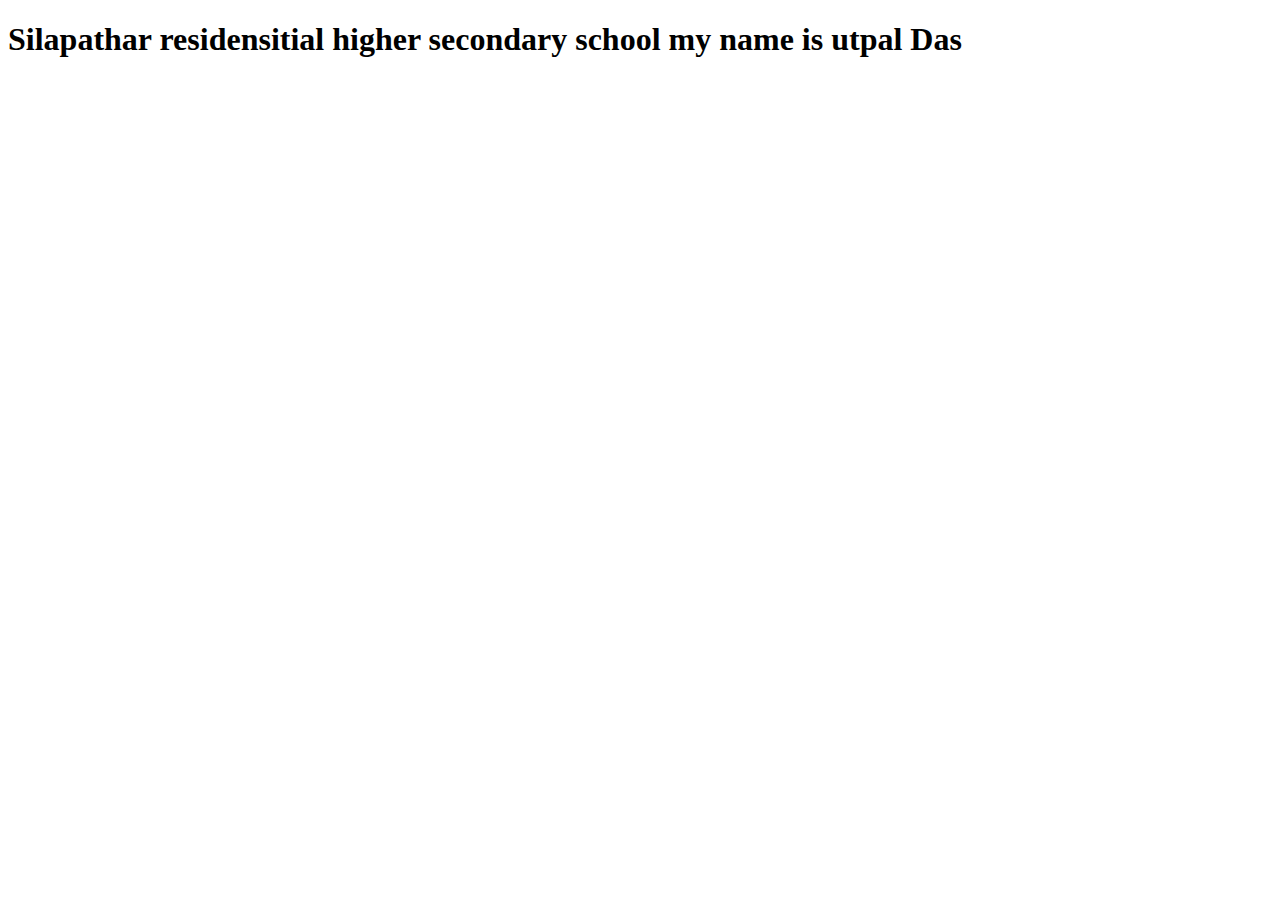
<file: app.html>
<!DOCTYPE html>
<html lang="en">
<head>
    <meta charset="UTF-8">
    <meta http-equiv="X-UA-Compatible" content="IE=edge">
    <meta name="viewport" content="width=device-width, initial-scale=1.0">
    <title>Utpal Document</title>
</head>
<body>
    <h1>Silapathar residensitial higher secondary school my name is utpal Das</h1>
</body>
</html>
</file>
